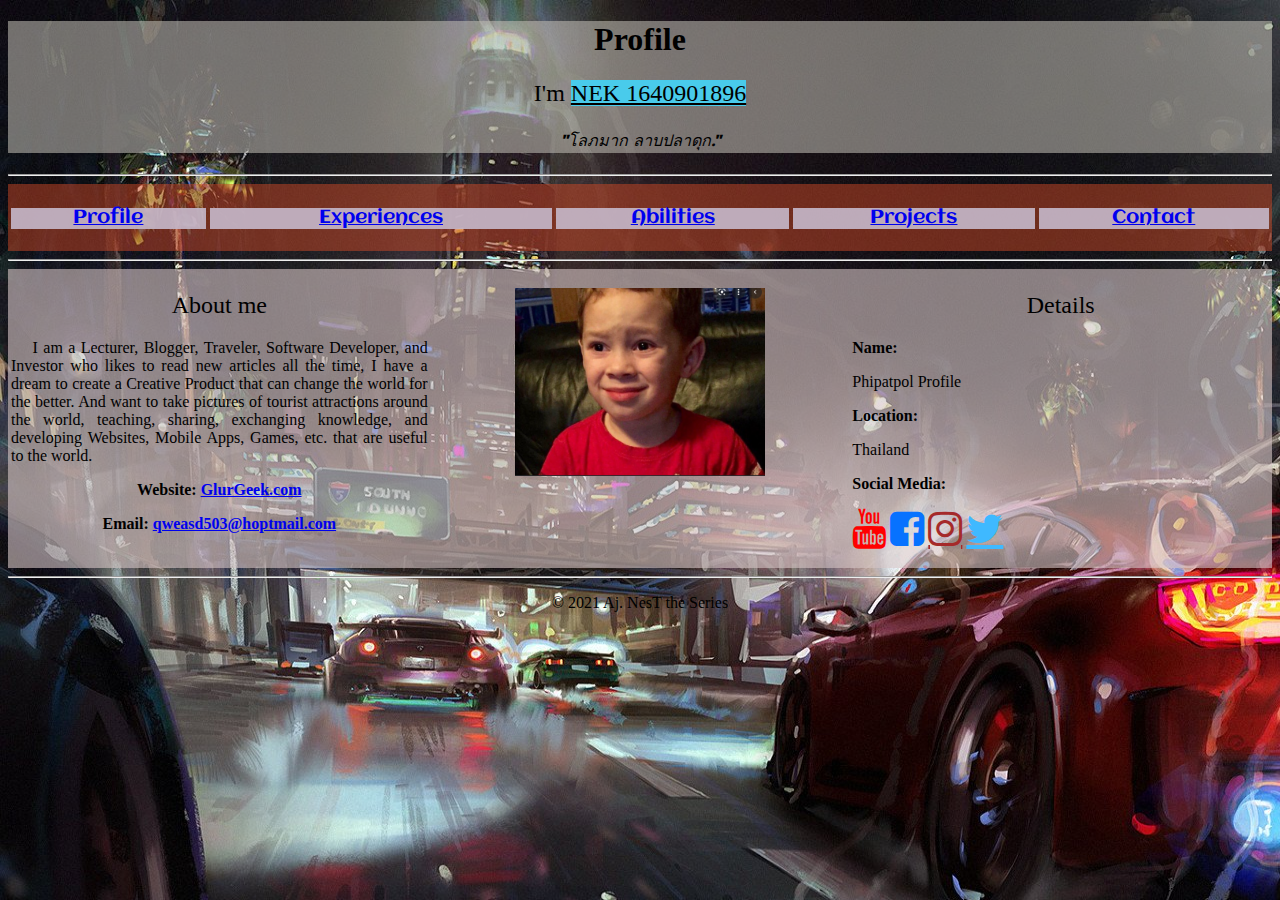
<file: index.html>
<!DOCTYPE html>
<html>
<head>
    <meta charset="utf-8">
    <title>Phipatpol</title>
    <!--Reference Google Fonts-->
    <link href='https://fonts.googleapis.com/css?family=Aclonica'rel='stylesheet'>
    <!--Reference Social Media Icons-->
    <link rel="stylesheet" href="https://cdnjs.cloudflare.com/ajax/libs/font-awesome/4.7.0/css/font-awesome.min.css">    
 
    <!--External CSS => 3rd Priority-->
    <link rel="stylesheet" href="index.css">
 
    <!--Add Favicon Icon => https://www.favicon.cc/-->
    <link rel="icon" href="favicon.ico">
 
    <!--Internal CSS => 2nd Priority-->
    <!--<style>
        /* CSS Comments */
        /* CSS Syntax => Selector { property: value; } */
        /* (1) Tag Selector */
    </style>-->
 
</head>
<body>
    <!--Header-->
    <!--Inline CSS => 1st Priority-->
    <!--The Content Division element-->
    <div class="top-container">
    <h1>Profile</h1>
    <h2>I'm <span class="name">NEK 1640901896</span> </h2> 
    
    <h4><i>"โลภมาก ลาบปลาดุก."</i></h4>    
    </div>  
    <hr>
    <!-- Menu -->
    <table style="width:100%; text-align: center;background-color:rgba(206, 72, 38, 0.493) ;">
        <tr>
            <tr>
                <td>
                    <h3><a href="index.html">Profile</a></h3>
                </td>
                <td>
                    <h3><a href="experiences.html">Experiences</a></h3>
                </td>
                <td>
                    <h3><a href="abilities.html">Abilities</a></h3>
                </td>
                <td>
                    <h3><a href="projects.html">Projects</a></h3>
                </td>
                <td>
                    <h3><a href="contact.html">Contact</a></h3>
                </td>
            </tr>
        </table> 
    <hr>
            
    <table style="background-color: rgba(216, 198, 198, 0.603);"
        <tr>
            
            <th style="width: 33.33%; vertical-align: top;color:rgb(0, 0, 0) "></p><h2 >About me</h2>
                <p style="font-weight:normal; text-align: justify;">&nbsp;&nbsp;&nbsp;
                    I am a Lecturer, Blogger, Traveler, Software Developer, and Investor 
                    who likes to read new articles all the time, I have a dream to create 
                    a Creative Product that can change the world for the better. 
                    And want to take pictures of tourist attractions around the world, 
                    teaching, sharing, exchanging knowledge, and developing Websites, 
                    Mobile Apps, Games, etc. that are useful to the world.
                </p>
                <p>Website: <a href="https://www.glurgeek.com/">GlurGeek.com</a></p>
                <p>Email: <a href="mailto: ajnesttheseries@gmail.com">qweasd503@hoptmail.com</a></p>
            </th>
            <th style="width: 33.33%; vertical-align: top;">
                <!--Crop Circle Image: https://crop-circle.imageonline.co/-->
                <p><img src="NEK.png" alt="Aj.NesT" style="width: 60%;"></p>
                </th>
                <th style="width: 33.33%; vertical-align: top; text-align: left;color:rgb(0, 0, 0);"><h2>Details</h2>
                <p>Name:</p>
                    <p style="font-weight:normal;">Phipatpol Profile</p>
                <p>Location:</p>
                    <p style="font-weight:normal;">Thailand</p>
                    <p>Social Media:</p>
                    <!--Reference Social Media Icons-->
                    <link rel="stylesheet" href="https://cdnjs.cloudflare.com/ajax/libs/font-awesome/4.7.0/css/font-awesome.min.css">    
                    <!--Icons Class Reference: https://www.w3schools.com/icons/icons_reference.asp-->
                    <p><a href="http://bit.ly/ajnesttheseriesSubscribe" class="fa fa-youtube" style="font-size: 40px; color: red;"></a>
                        <a href="https://www.facebook.com/ajnesttheseries" class="fa fa-facebook-square" style="font-size: 40px; color: rgb(7, 114, 255);"></a>
                        <a href="https://www.instagram.com/ajnesttheseries/" class="fa fa-instagram" style="font-size: 40px; color: brown;"></a>
                        <a href="https://twitter.com/ajnesttheseries/" class="fa fa-twitter" style="font-size: 40px; color: rgb(63, 185, 255);"></a>
                    </p>
            </th>
        </tr>
    </table>
    <hr>
    <p style="text-align: center;">© 2021 Aj. NesT the Series</p>
</body>
</html>
</file>
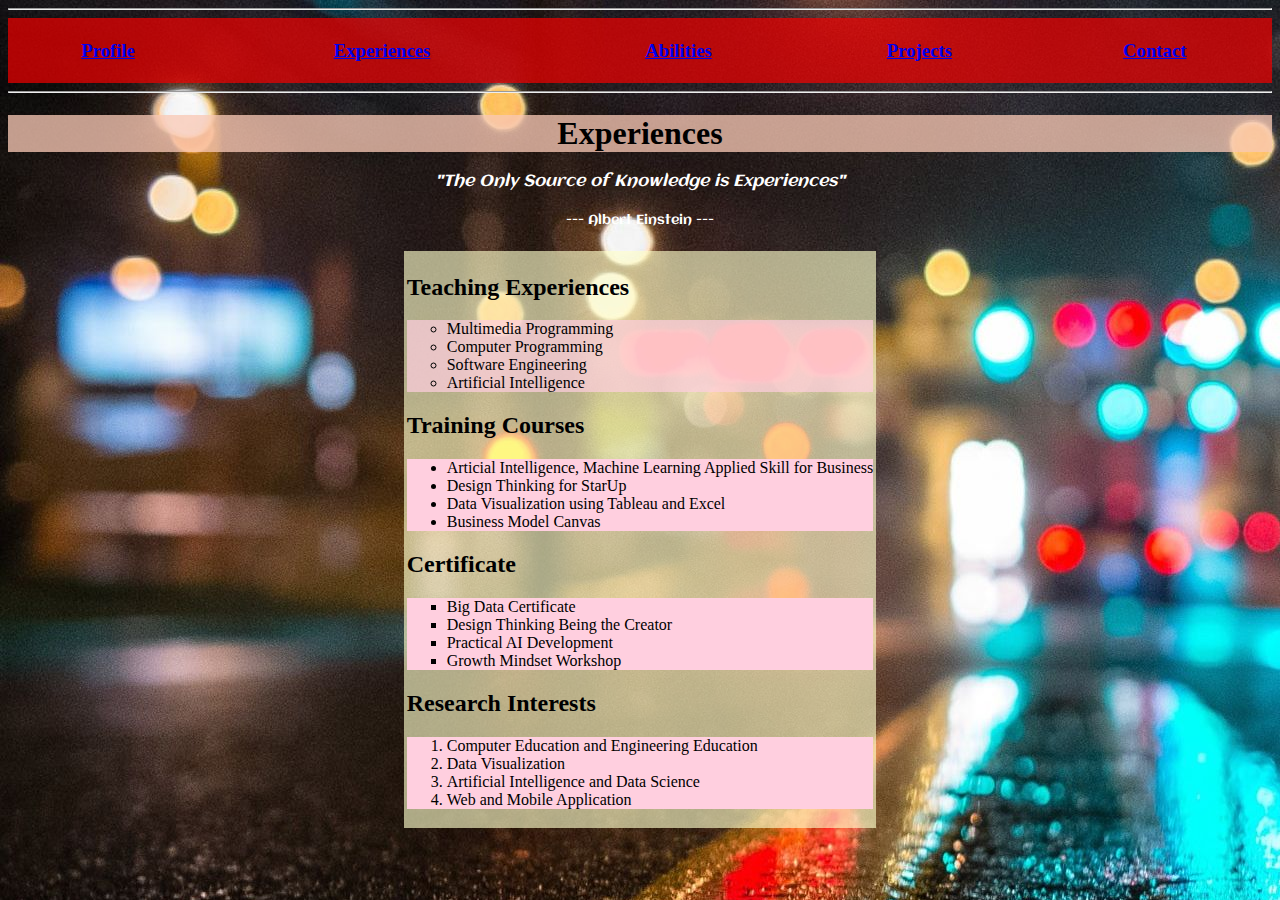
<file: experiences.html>
<!DOCTYPE html>
<html>
<head>
    <meta charset="UTF-8">
    <title>NEK Experiences</title>
    <!--Reference Google Fonts-->
    <link href='https://fonts.googleapis.com/css?family=Aclonica'rel='stylesheet'> 
      
    <!--External CSS => 3rd Priority-->
    <link rel="stylesheet" href="experiences.css">
 
    <!--Add Favicon Icon => https://www.favicon.cc/-->
    <link rel="icon" href="favicon.ico">
</head>
<body>
    <!-- Menu -->
    <hr>
    <!--CSS Class-->
    <table class=table-menu>
        <tr>
            <td>
                <h3><a href="index.html">Profile</a></h3>
            </td>
            <td>
                <h3><a href="experiences.html">Experiences</a></h3>
            </td>
            <td>
                <h3><a href="abilities.html">Abilities</a></h3>
            </td>
            <td>
                <h3><a href="projects.html">Projects</a></h3>
            </td>
            <td>
                <h3><a href="contact.html">Contact</a></h3>
            </td>
        </tr>
    </table> 
    <hr> 
    <h1>Experiences</h1> 
    <h4><color:red></color:red><i>
        "The Only Source of Knowledge is Experiences"</i></h4>
        <h5>--- Albert Einstein ---</h5> 
    <table class="table-content">
        <tbody>
            <tr>
              <td>
                <h2>Teaching Experiences</h2>
                <ul class=ul-circle>
                    <li>Multimedia Programming</li>
                    <li>Computer Programming</li>
                    <li>Software Engineering</li>
                    <li>Artificial Intelligence</li>
                </ul>
                <h2>Training Courses</h2>
                <ul class=ul-disc>
                    <li>Articial Intelligence, Machine Learning Applied Skill for Business</li>
                    <li>Design Thinking for StarUp</li>
                    <li>Data Visualization using Tableau and Excel</li>
                    <li>Business Model Canvas</li>
                </ul>
                <h2>Certificate</h2>
                <ul class=ul-square>
                    <li>Big Data Certificate</li>
                    <li>Design Thinking Being the Creator</li>
                    <li>Practical AI Development</li>
                    <li>Growth Mindset Workshop</li>
                </ul>
                <h2>Research Interests</h2>
                <ol class=ol-order>
                    <li>Computer Education and Engineering Education</li>
                    <li>Data Visualization</li>
                    <li>Artificial Intelligence and Data Science</li>
                    <li>Web and Mobile Application</li>
                </ol>                
              </td>
            </tr>
          </tbody>
        </table>
</body>
</html>
</file>
<file: index.css>
/* CSS file --> index.html */
/* (1) Tag Selector */
body{
    background: url(SSA.jpg);
  background-size: 1920px 1080px;
  background-repeat: no-repeat;
    
}
h1{
    text-align: center;
    font-family: cursive;
    /*background-color: #FCE38A;*/
}
h2{
    text-align: center;
    font-family: cursive;
    font-weight: normal;
    /*background-color: #EAFFD0;*/
}
h4{
    text-align: center;
    font-family: Aclonica;
    font-weight: normal;
}
h3{
    background-color:rgba(195, 180, 197, 0.932) ;
    font-family: Aclonica;
    font-weight: normal;
}
table{
    width: 100%;
    text-align: center;
}
th{
    width: 33.33%; 
    vertical-align: top;
}
/* (2) Class Selector */
.p-Aboutme{
    font-weight: normal; 
    text-align: justify;
}
.p-Name{
    font-weight: normal;
}
.p-Footer{
    text-align: center;
}
.name{
    text-decoration: underline;
    color: rgb(0, 0, 0);
    background-color: rgb(73, 203, 235);
}
/* (3) Id Selector */
#th-Details{
    text-align: left;
}
 
/* div */
.top-container{
    background-color: rgba(190, 186, 178, 0.582);
}
.table-menu td:hover{
    background-color: #072485;
}
.table-content h2{
    background-color: rgb(88, 36, 84);
}
.table-content img:hover{
    background-color: rgb(17, 146, 233);
}
</file>
<file: experiences.css>
/* CSS files --> experiences.html */
body{
    background-size:  1920px 1080px;
    background-image: url("HYUtdS.jpg");
}
.table-menu{
    width:100%; 
    text-align: center;
    background-color: #f30000b4;
}
h1{
    text-align: center; 
    font-family: cursive;
    background-color: #f9c8b5c4;
} 
h4{
    text-align: center; color: rgb(255, 255, 255);
    font-family: Aclonica; 
    font-weight: normal;
}
h5{ 
    text-align: center; color: rgb(255, 255, 255);
    font-family: Aclonica; 
    font-weight: normal;
}
.table-content{
    margin-left: auto; 
    margin-right: auto;
    background-color: #fefdcaa4;
}
.ul-circle{
    list-style-type:circle;
    background-color: #ffcfdfb2;
} 
.ul-disc{
    list-style-type:disc;
    background-color: #FFCFDF;
}
.ul-square{
    list-style-type:square;
    background-color: #FFCFDF;
}
.ol-order{
    background-color: #FFCFDF;
}
</file>
